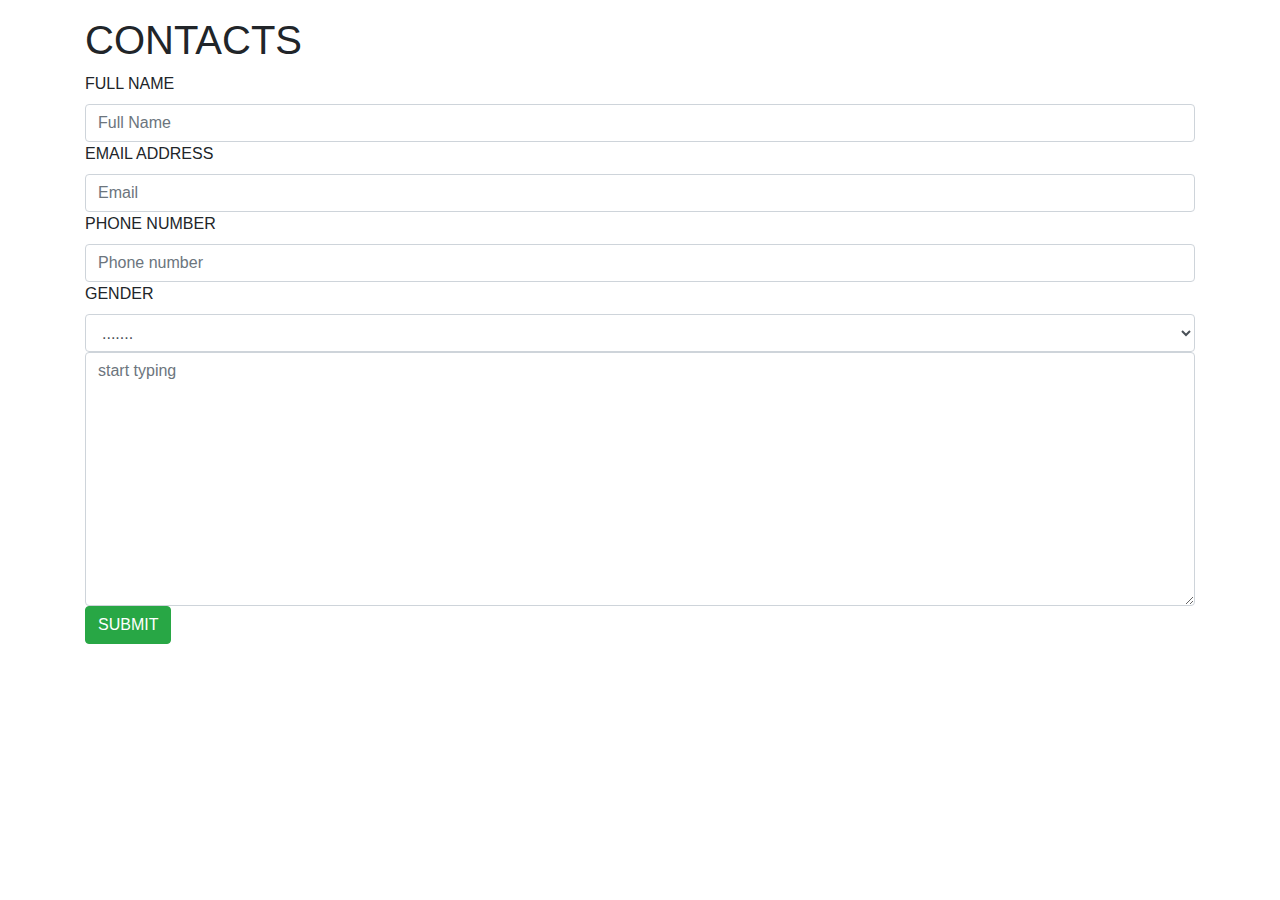
<file: contactpage.html>
<!DOCTYPE html>
<html lang="en">
<head>
    <link rel="stylesheet" href="bootstrap/css/bootstrap.min.css">
    <meta charset="UTF-8">
    <meta http-equiv="X-UA-Compatible" content="IE=edge">
    <meta name="viewport" content="width=device-width, initial-scale=1.0">
    <title>Document</title>
</head>

<body>
    <div class="container mt-3">
    <h1>CONTACTS</h1>
    <form>
        <div>
            <label for="name">FULL NAME</label>
            <input type="text" name="full name" placeholder="Full Name" required id="text" class="form-control">
        </div>
        <div> 
            <label for="emial">EMAIL ADDRESS</label>
            <input type="email" name="email" placeholder="Email" required id="email" class="form-control">
        </div>
        <div> 
            <label for="phone number">PHONE NUMBER</label>
            <input type="phone number" name="phone number" placeholder="Phone number" required id="number" class="form-control">
        </div>
       <div> <label for="GENDER">GENDER</label>
        <select name="gender" id="" class="form-control">
            <option value="....">.......</option>
            <option value="male">MALE</option>
            <option value="female">FEMALE</option>
            <option value="other">OTHER</option>
        </select> 
    </div>
    <textarea name="" id="" cols="30" rows="10" placeholder="start typing" class="form-control"></textarea>
        <div>
           
    <div>
        <button type="submit" class="btn btn-success" >SUBMIT</button>
        </div>
    
    </form>
</div>
</body>
</html>
</file>
